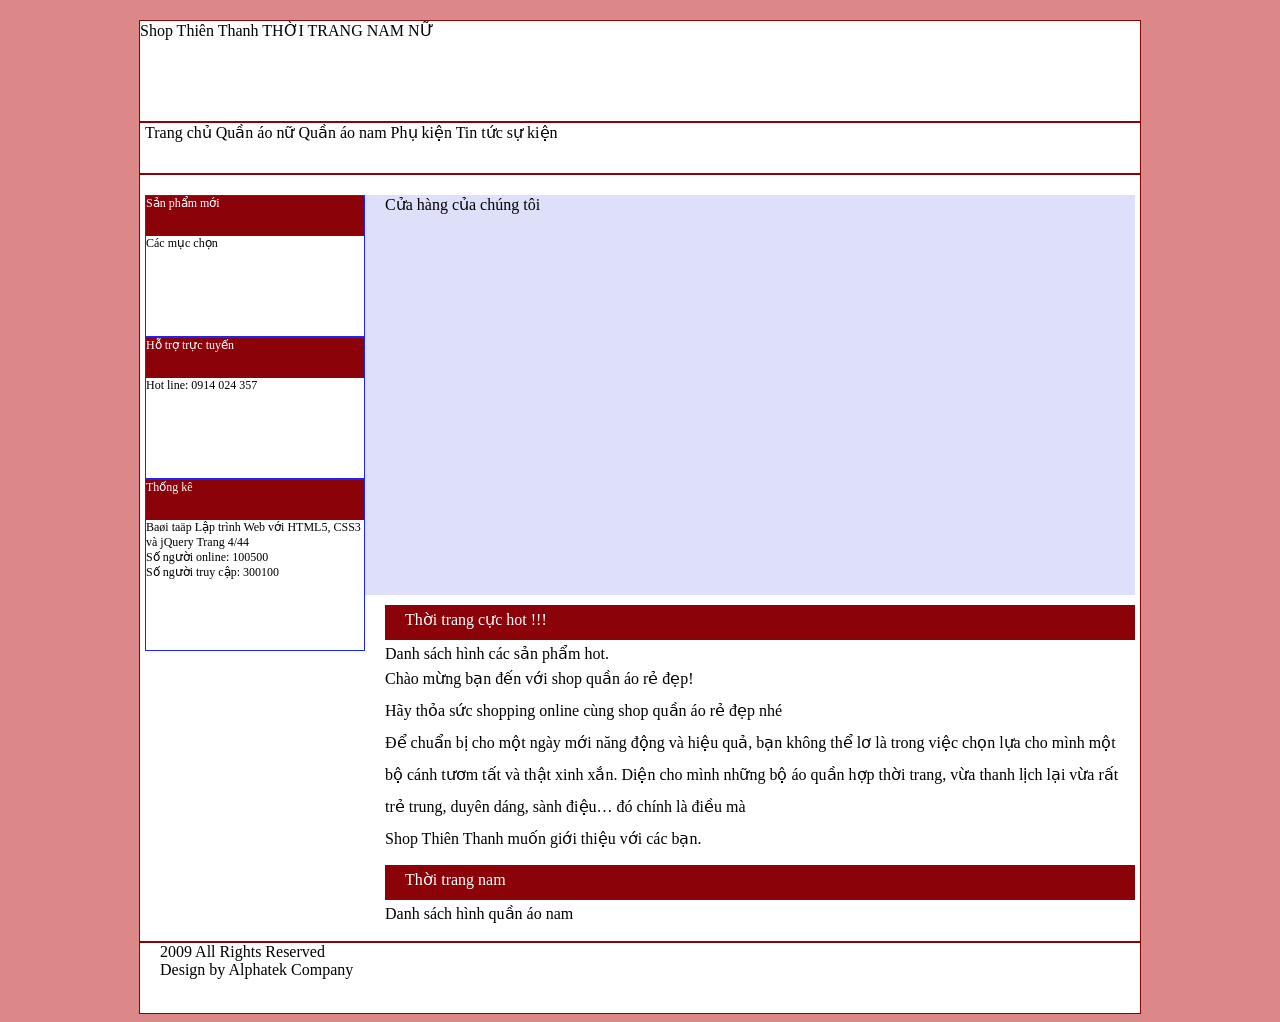
<file: index.html>
<!DOCTYPE html>
<html lang="en">
<head>
    <meta charset="UTF-8">
    <meta name="viewport" content="width=device-width, initial-scale=1.0">
    <title>Shop Thiên Thanh, thời trang nam nữ</title>
</head>
<body style="margin-top:20px; padding:0; background:#dd8888;"> <!--style:Viết CSS trực tiếp bên trog html-->
   <!--Mau nen o phia sau cung-->
<!-- start header --> 
<div id="header" style="width: 1000px; height: 100px; margin: 0 auto; background-color: 
#FFFFFF; border: 1px solid #8C0209;"> <!--mau cua muc chinh va cac muc dien noi dung cua muc chinh vao-->
 <div id="logo" style="width: 1000px;height: 100px;"> 
  Shop Thiên Thanh THỜI TRANG NAM NỮ <!--muc tieu de dau tien-->
 </div> 
</div> 
<!-- end header --> 


<!-- start menu --> 
<div id="menuContaniner" style="width: 990px; margin: 0 auto;background-color: 
#FFFFFF;  border: 1px solid #8C0209;padding: 0px 5px 0px 5px"> 
<div id="menu" style="width: 990px; margin: 0 auto; height: 50px;"> 
        Trang chủ  Quần áo nữ  Quần áo nam  Phụ kiện Tin tức sự kiện 
</div> 
</div> 
<!-- end menu --> 
<!-- start content Page --> 
<div id="mainContainer" style="width: 990px; margin: 0 auto;background-color: #FFFFFF; 
     border: 1px solid #8C0209;padding: 20px 5px 0px 5px"> 

<!-- start sidebar1 --> 
<div id="sidebar1" style="width: 220px;font-size: 12px;float: left;"> 
  <div style="border: 1px solid #1a24fc"> <!--Mục 1 --> 
   <div style="height: 40px;background-color:#8C0209;color: #FFFFFF"> 
       Sản phẩm mới 
   </div> 
            <div style="height: 100px" >Các mục chọn </div> 
  </div> 
  <div style="border: 1px solid #1a24fc;"> <!—Mục 2 --> 
   <div style="height: 40px;background-color:#8C0209;color: #FFFFFF"> 
        Hỗ trợ trực tuyến 
   </div> 
   <div style="height: 100px">   Hot line: 0914 024 357</div>  
  </div> 
  <div style="border: 1px solid #1a24fc;"> <!—Mục 3 --> 
   <div style="height: 40px;background-color:#8C0209;color: #FFFFFF"> 
         Thống kê</div> 
Baøi taäp  
Lập trình Web với HTML5, CSS3 và jQuery Trang 4/44 
 
   <div style="height: 100px"> 
       Số người online: 100500<br /> 
       Số người truy cập: 300100 
   </div>  
  </div> 
</div> 
<!-- end sidebar1 --> 
<!-- start content --> 
<div id="maincontent" style="float: left;width: 770px;"> 
  <div style="height: 400px;padding-left: 20px; background-color: #dedff9;"> 
       Cửa hàng của chúng tôi 
 </div> <!—mục 1 --> 
  <div style="padding-left: 20px;"> <!—mục 2 --> 
   <div style="margin-top: 10px;padding-left:20px; padding-top:5px; 
background-color:#8C0209;color:#FFFFFF; height:30px;"> Thời trang cực hot !!! </div> 
   <div style="margin-top: 4px"> Danh sách hình các sản phẩm hot. </div> 
  </div> 
  <!—mục 3 --> 
  <div style="padding-bottom: 0px;line-height: 200%;padding-left: 20px;">  
   Chào mừng bạn đến với shop quần áo rẻ đẹp!<br /> 
   Hãy thỏa sức shopping online cùng shop quần áo rẻ đẹp nhé <br /> 
   Để chuẩn bị cho một ngày mới năng động và hiệu quả, bạn không thể lơ là 
trong việc chọn lựa cho mình một bộ cánh tươm tất và thật xinh xắn. Diện cho mình những 
bộ áo quần hợp thời trang, vừa thanh lịch lại vừa rất trẻ trung, duyên dáng, sành điệu… đó 
chính là điều mà<br />  
   Shop Thiên Thanh muốn giới thiệu với các bạn. 
  </div> 
  <div style="padding-left: 20px;"> <!—mục 4 --> 
   <div style="margin-top: 10px;padding-left:20px; padding-top:5px; 
background-color:#8C0209; color:#FFFFFF; height:30px">Thời trang nam</div> 
   <div style="margin-top: 4px"> Danh sách hình quần áo nam </div> 
  </div> 
</div> 
<!-- end content --> 
<div style="clear: both;">&nbsp;</div> 
</div> 
<!-- end page --> 
<!— start Footer--> 
<div id="footer" style="width: 960px;height: 70px; margin: 0 auto;padding: 0 20px; 
background-color: #FFFFFF; border: 1px solid #8C0209;"> 
  2009 All Rights Reserved <br /> 
  Design by Alphatek Company 
</div> 

</body>
</html>
</file>
